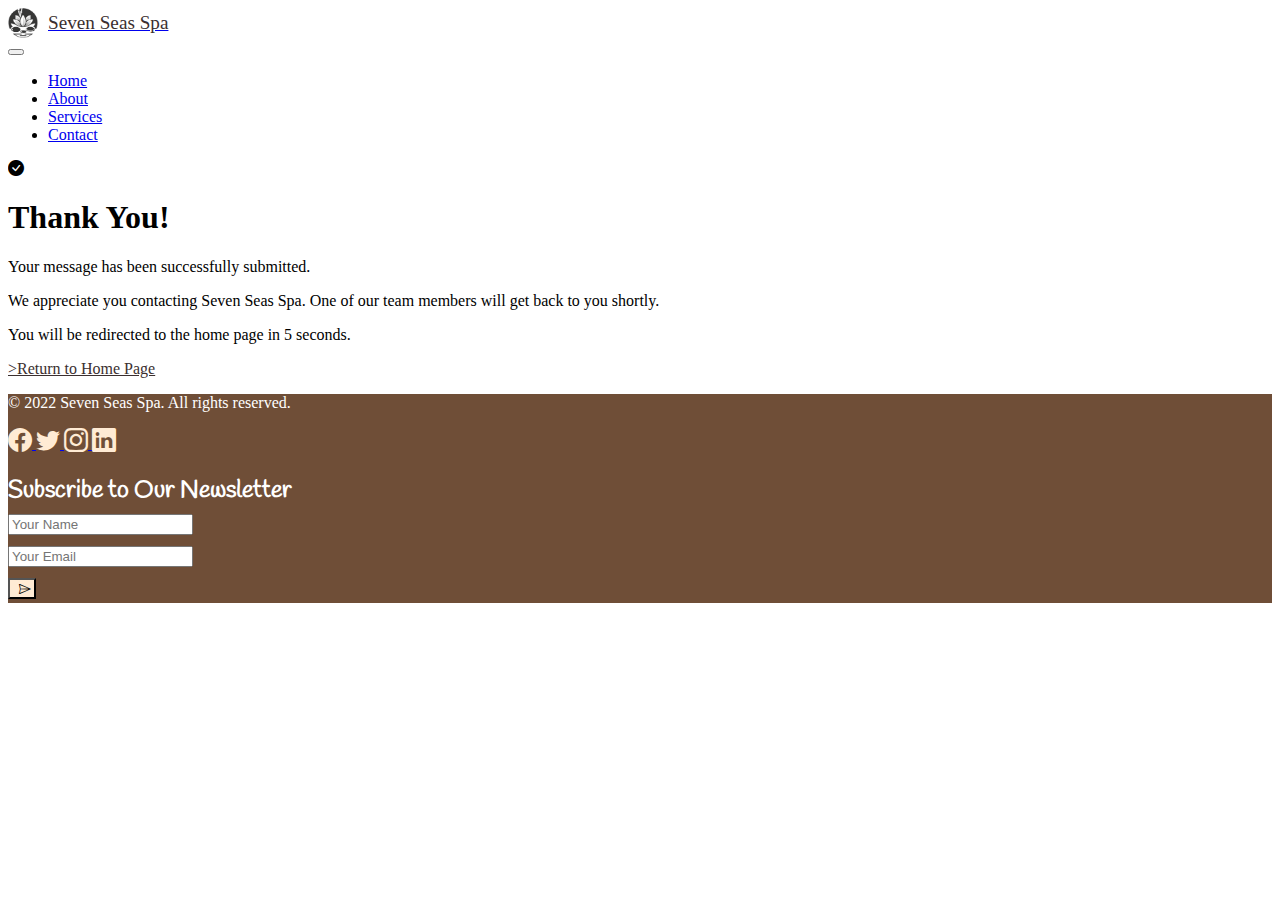
<file: thankyou.html>
<!-- This is the thank you page for the Seven Seas Spa website. It confirms that the user's message has been successfully submitted and provides a link to return to the home page. The page includes Bootstrap for styling and layout, and it automatically redirects to the home page after a specified time. -->
<!DOCTYPE html>
<html lang="en">

<head>
    <meta charset="UTF-8">
    <meta name="viewport" content="width=device-width, initial-scale=1.0">
    <title>Thank You - Seven Seas Spa</title>
    <link href="https://cdn.jsdelivr.net/npm/bootstrap@5.3.5/dist/css/bootstrap.min.css" rel="stylesheet"
        integrity="sha384-SgOJa3DmI69IUzQ2PVdRZhwQ+dy64/BUtbMJw1MZ8t5HZApcHrRKUc4W0kG879m7" crossorigin="anonymous">
    <link href="https://cdn.jsdelivr.net/npm/bootstrap-icons/font/bootstrap-icons.css" rel="stylesheet">

    <link rel="preconnect" href="https://fonts.googleapis.com">
    <link rel="preconnect" href="https://fonts.gstatic.com" crossorigin>
    <link href="https://fonts.googleapis.com/css2?family=Handlee&display=swap" rel="stylesheet">
    <link rel="stylesheet" href="assets/css/style.css">
    <meta http-equiv="refresh" content="15;url=index.html"> <!-- Redirect to home page after 10 seconds -->
</head>

<body>
    <!-- Navigation -->
    <nav class="navbar navbar-expand-lg navbar-light bg-white">
        <div class="container-fluid">
            <a class="navbar-brand" href="index.html">
                <img src="assets/images/logo.png" alt="Logo">
                <span>Seven Seas Spa</span>
            </a>
            <button class="navbar-toggler" type="button" data-bs-toggle="collapse" data-bs-target="#navbarNav"
                aria-controls="navbarNav" aria-expanded="false" aria-label="Toggle navigation">
                <span class="navbar-toggler-icon"></span>
            </button>
            <div class="collapse navbar-collapse" id="navbarNav">
                <ul class="navbar-nav ms-auto">
                    <li class="nav-item">
                        <a class="nav-link" href="index.html">Home</a>
                    </li>
                    <li class="nav-item">
                        <a class="nav-link" href="about.html">About</a>
                    </li>
                    <li class="nav-item">
                        <a class="nav-link" href="services.html">Services</a>
                    </li>
                    <li class="nav-item">
                        <a class="nav-link" href="contact.html#contact">Contact</a>
                    </li>
                </ul>
            </div>
        </div>
    </nav>

    <!-- Thank You Section -->
    <div class="container mt-5 mb-5">
        <div class="row justify-content-center">
            <div class="col-md-8 text-center">
                <div class="card shadow-lg border-0">
                    <div class="card-body p-5">
                        <i class="bi bi-check-circle-fill text-success"></i>
                        <h1 class="my-4">Thank You!</h1>
                        <p class="lead">Your message has been successfully submitted.</p>
                        <p>We appreciate you contacting Seven Seas Spa. One of our team members will get back to you shortly.</p>
                        <p class="text-muted mt-4">You will be redirected to the home page in 5 seconds.</p>
                        <a href="index.html" class="btn btn-light btn-lg">>Return to Home Page</a>
                    </div>
                </div>
            </div>
        </div>
    </div>

    <!-- Footer -->
    <footer class="footer bg-brown text-white py-5 mt-5">
        <div class="container">
            <div class="row gy-4 align-items-center">
                <!-- Left column: copyright + social -->
                <div class="col-lg-6">
                    <p class="mb-6">© 2022 Seven Seas Spa. All rights reserved.</p>
                    <div class="mb-3">
                        <a href="https://www.facebook.com/" target="_blank" rel="noopener noreferrer"
                            aria-label="Visit our Facebook page" class="me-3 text-dark">
                            <i class="bi bi-facebook custom-icon"></i>
                        </a>
                        <a href="https://x.com/" target="_blank" rel="noopener noreferrer"
                            aria-label="Follow us on Twitter" class="me-3 text-dark">
                            <i class="bi bi-twitter custom-icon"></i>
                        </a>
                        <a href="https://www.instagram.com/" target="_blank" rel="noopener noreferrer"
                            aria-label="Follow us on Instagram" class="me-3 text-dark">
                            <i class="bi bi-instagram custom-icon"></i>
                        </a>
                        <a href="https://www.linkedin.com/" target="_blank" rel="noopener noreferrer"
                            aria-label="Connect with us on LinkedIn" class="me-3 text-dark">
                            <i class="bi bi-linkedin custom-icon"></i>
                        </a>
                    </div>

                </div>

                <!-- Right column: Newsletter -->
                <div class="col-lg-6">
                    <h2 class="mb-3">Subscribe to Our Newsletter</<h2>
                        <form class="row g-3" action="#" method="POST">
                            <div class="col-sm-5">
                                <input type="text" class="form-control" name="name" placeholder="Your Name" required>
                            </div>
                            <div class="col-sm-5">
                                <input type="email" class="form-control" name="email" placeholder="Your Email" required>
                            </div>
                            <div class="col-sm-2">
                                <button type="submit" class="btn bg-brown w-90 custom-light-brown-btn">
                                    <i class="bi bi-send custom-send-icon"></i>

                                </button>
                            </div>

                </div>

                </form>
            </div>
        </div>
        </div>
    </footer>

    <script src="https://cdn.jsdelivr.net/npm/bootstrap@5.3.5/dist/js/bootstrap.bundle.min.js"
        integrity="sha384-k6d4wzSIapyDyv1kpU366/PK5hCdSbCRGRCMv+eplOQJWyd1fbcAu9OCUj5zNLiq"
        crossorigin="anonymous"></script>
</body>

</html>
</file>
<file: assets/css/style.css>
h3.team {
    font-family: 'Handlee', cursive;
    color: #3B2F2F;
}
.navbar-brand {
    display: flex;
    align-items: center;
}

.navbar-brand img {
    height: 30px;
    margin-right: 10px;
}

.navbar-brand span {
    font-size: 1.2rem;
    color: #3B2F2F;
}

.navbar-nav {
    margin-left: auto;
}

.nav-link.active {
    font-weight: bold;
}

.hero-section {
    min-height: 40vh;
    background: linear-gradient(rgba(0, 0, 0, 0.5), rgba(0, 0, 0, 0.5)), url('../images/hero.png') no-repeat center center;
    background-size: cover;
    background-position: center;
    color: #FFEBD4;
    text-align: center;
    padding: 100px 0;
}

.hero-section h1 {
    font-family: 'Handlee', cursive;
}

.container h2 {
    font-family: 'Handlee', cursive;
}

a.btn {
    color: #3B2F2F;
}

.card-img-top {
    object-fit: cover;
    height: 200px;
}

.card {
    border: none;
    transition: transform 0.2s;
}

.card:hover {
    transform: scale(1.05);
}

.card-title {
    font-size: 1.5rem;
    color: #3B2F2F;
}

.card-text {
    color: #3B2F2F;
}

@media (min-width: 768px) and (max-width: 991px) {
    .row {
        display: flex;
        flex-wrap: wrap;
    }

    .col-md-6 {
        display: flex;
    }

    .col-md-6 .card {
        flex: 1;
    }
}

.testimonial-container img {
    width: 80px;
    height: 80px;
    border-radius: 50%;
    object-fit: cover;
    margin: 0 auto;
    display: block;
}

.testimonial-container .blockquote {
    font-style: italic;
    color: #3B2F2F;
}

.testimonial-container .blockquote-footer {
    font-style: normal;
    color: #777;
}

.carousel-item {
    transition: opacity 0.5s ease-in-out;
    opacity: 0;
    /* Initially hide all items */
}

.carousel-item.active {
    opacity: 1;
    /* Make only the active item visible */
}

.testimonial-container {
    padding: 30px;
    margin-bottom: 30px;
    background-color: rgba(255, 255, 255, 0.8);
    /* Add a subtle background */
    border-radius: 10px;
    box-shadow: 0 4px 8px rgba(0, 0, 0, 0.1);
    /* Add a subtle shadow */
}

.testimonial-container img {
    width: 100px;
    height: 100px;
}

.testimonial-container .blockquote {
    font-size: 1.2rem;
    font-style: italic;
    color: #555;
}

.testimonial-container .blockquote-footer {
    font-size: 1rem;
    color: #777;
}

.container-fluid h2 {
    font-family: 'Handlee', cursive;
    color: #3B2F2F;
}

.footer {
    background-color: #6F4E37;
    color: #ffffff;
}

.custom-icon {
    color: #FFEBD4;
    /* Sets the icon color */
    font-size: 24px;
    /* Optional: Adjust the size of the icon */
}

/* Thankyou Redirection Page*/
text-success {
    color: #3B2F2F;
    font-size: 1.5rem;
    font-weight: bold;
    font-size: 4rem;
}

/* Return to Top Arrrow */
.back-to-top {
    position: fixed;
    bottom: 100px;
    right: 20px;
    font-size: 2rem;
    z-index: 999;
}

.back-to-top a {
    color: hsl(32, 86%, 25%);
    text-decoration: none;
}

/* Rotate the Arrow Button in the Footer Newslatter  */
.custom-send-icon {
    font-size: 12px; /* Make the icon larger */
    transform: rotate(45deg);
    display: inline-block;
}

.custom-light-brown-btn{
    background-color: #FFEBD4;
}
</file>
